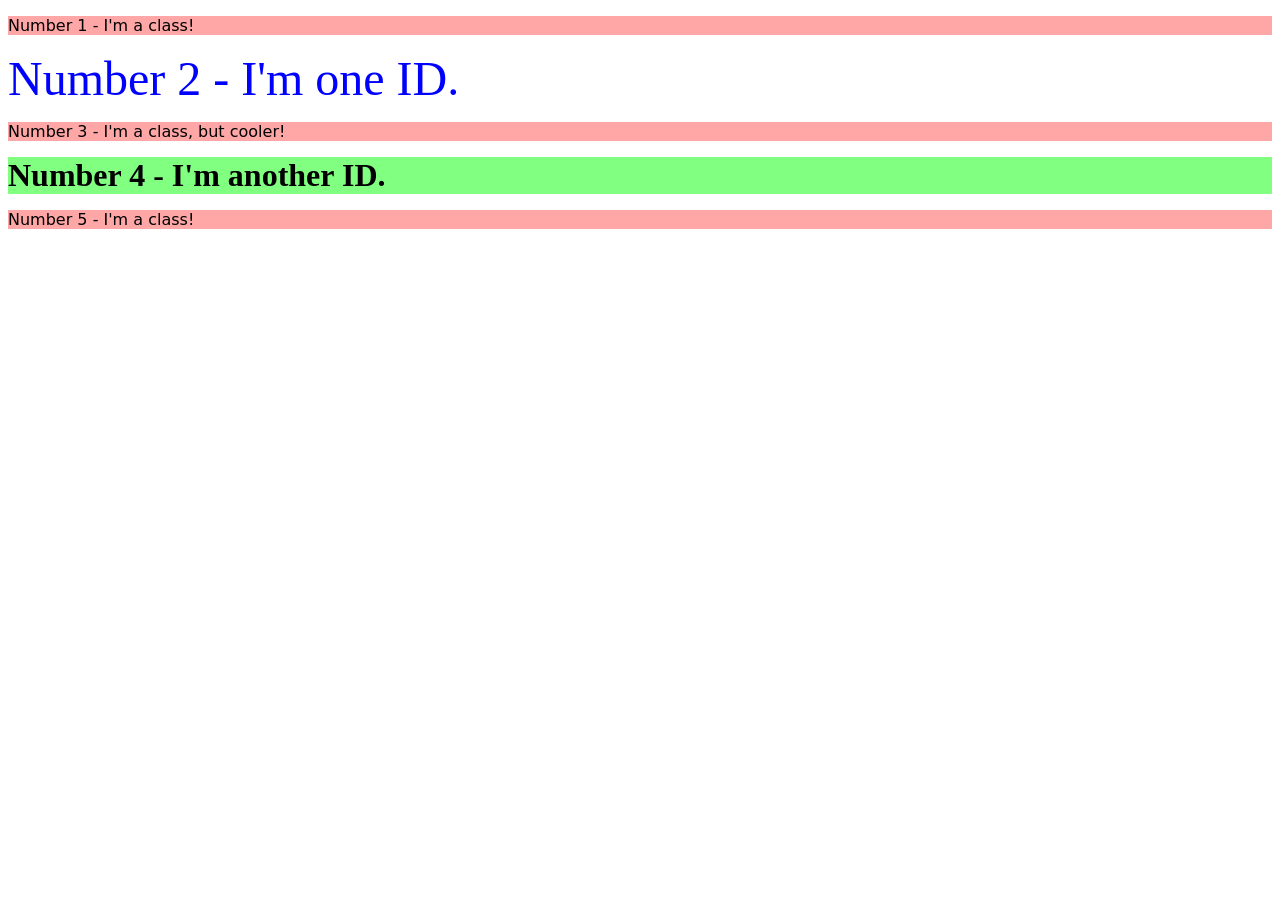
<file: foundations/intro-to-css/02-class-id-selectors/index.html>
<!DOCTYPE html>
<html lang="en">
  <head>
    <meta charset="UTF-8">
    <meta http-equiv="X-UA-Compatible" content="IE=edge">
    <meta name="viewport" content="width=device-width, initial-scale=1.0">
    <title>Class and ID Selectors</title>
    <link rel="stylesheet" href="style.css">

  </head>
  <body>
    <p class = "odd">Number 1 - I'm a class!</p>
    <div id = "two">Number 2 - I'm one ID.</div>
    <p class = "odd" "adjust-font-size">Number 3 - I'm a class, but cooler!</p>
    <div id ="four" class="adjust-font-size" >Number 4 - I'm another ID.</div>
    <p class = "odd">Number 5 - I'm a class!</p>
  </body>
</html>
</file>
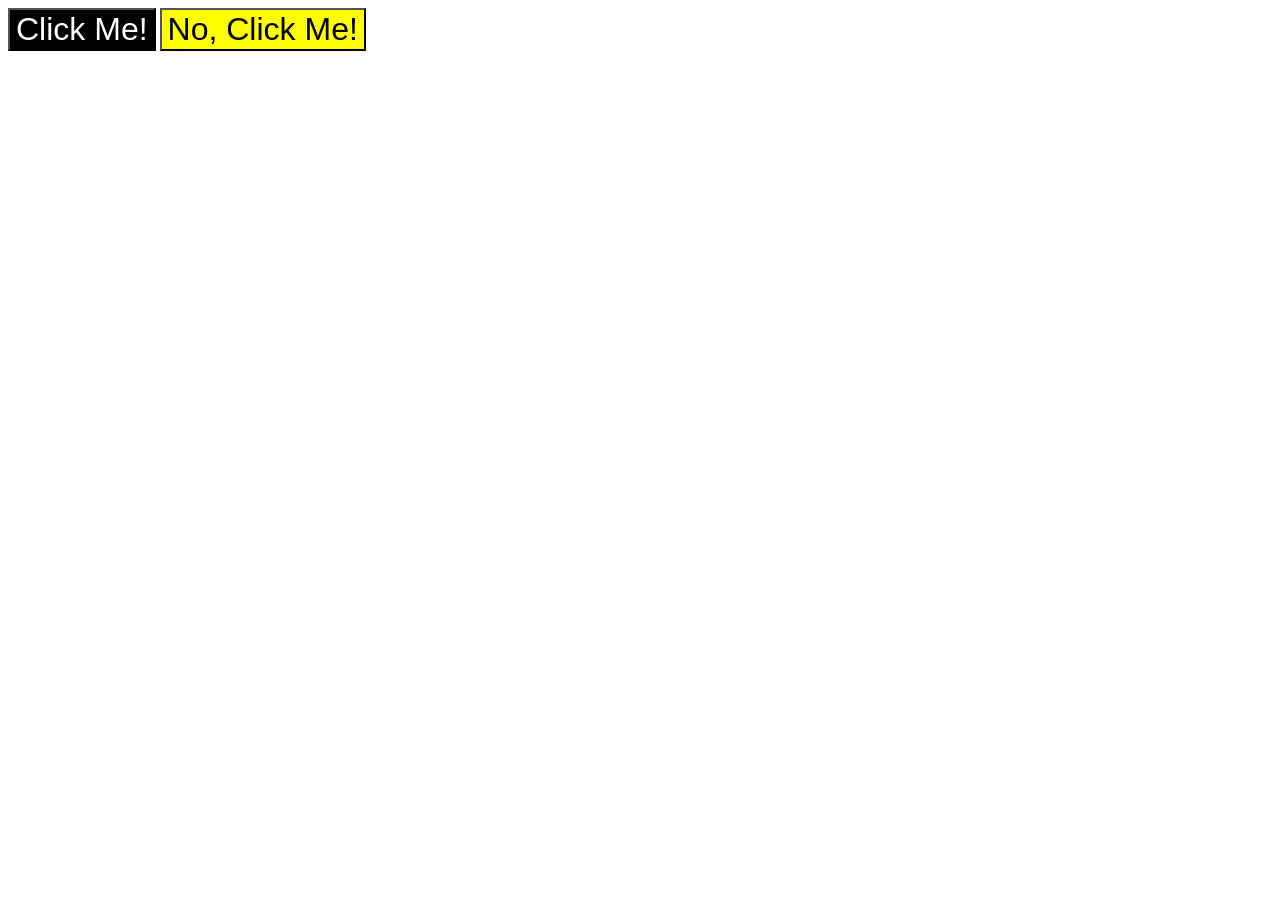
<file: foundations/intro-to-css/03-grouping-selectors/index.html>
<!DOCTYPE html>
<html lang="en">
  <head>
    <meta charset="UTF-8">
    <meta http-equiv="X-UA-Compatible" content="IE=edge">
    <meta name="viewport" content="width=device-width, initial-scale=1.0">
    <title>Grouping Selectors</title>
    <link rel="stylesheet" href="style.css">
  </head>
  <body>
    <button class = "inverted">Click Me!</button>
    <button class = "fancy">No, Click Me!</button>
  </body>
</html>
</file>
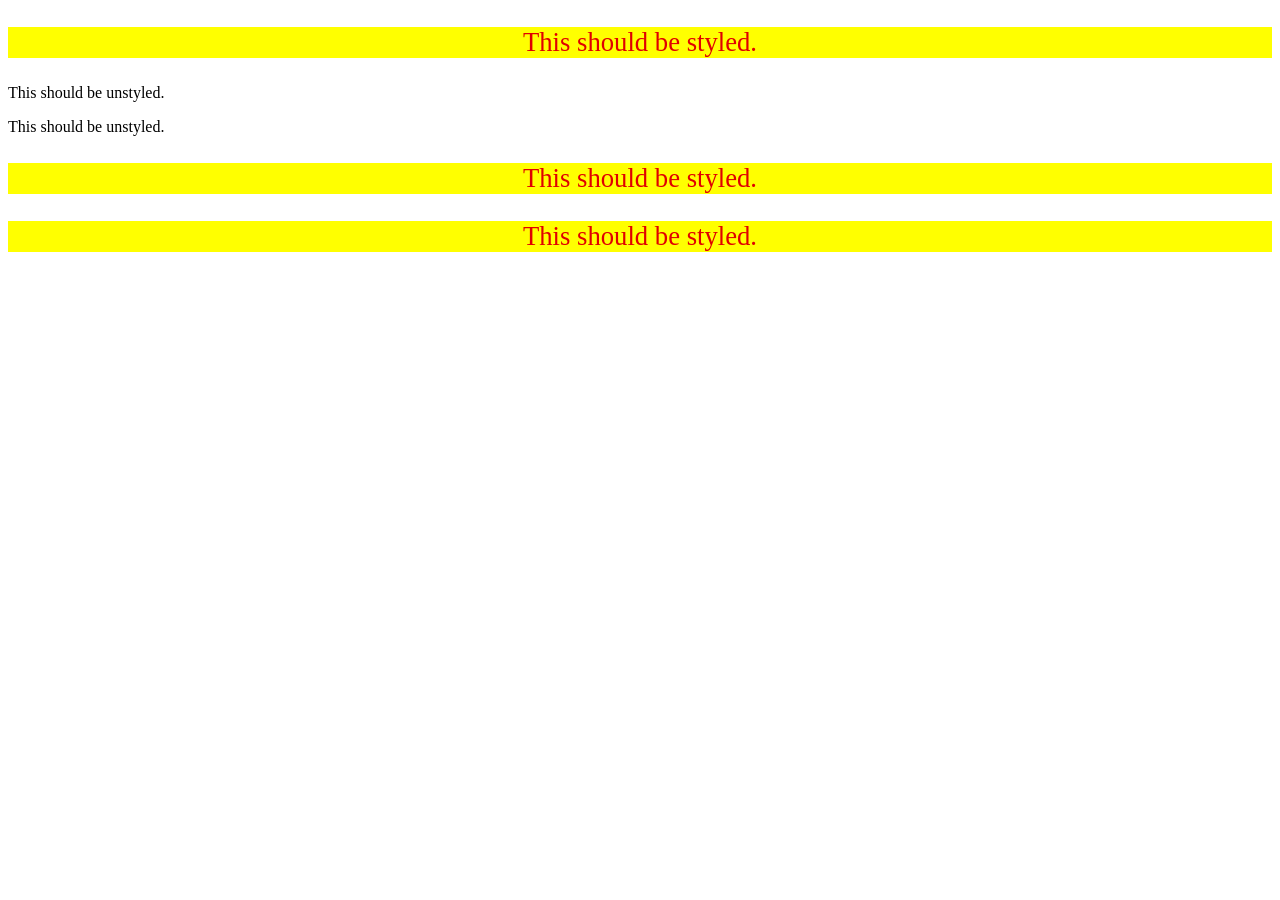
<file: foundations/intro-to-css/05-descendant-combinator/index.html>
<!DOCTYPE html>
<html lang="en">
  <head>
    <meta charset="UTF-8">
    <meta http-equiv="X-UA-Compatible" content="IE=edge">
    <meta name="viewport" content="width=device-width, initial-scale=1.0">
    <title>Descendant Combinator</title>
    <link rel="stylesheet" href="style.css">
  </head>
  <body>
    <div class="container"> 
      <p class="text">This should be styled.</p>
    </div>
    <p class="text">This should be unstyled.</p>
    <p class="text">This should be unstyled.</p>
    <div class="container">
      <p class="text">This should be styled.</p>
      <p class="text">This should be styled.</p>
    </div>
  </body>
</html>
</file>
<file: foundations/intro-to-css/02-class-id-selectors/style.css>
/* Add CSS Styling */
.odd{
    background-color: rgb(255, 167,167);
    font-family: Verdana, "DejaVu Sans", sans-serif;
}
.adjust-font-size{
    font-size: 24pt;

}
#two{
    color: #0000ff;
    font-size: 36pt;
}
#four {
    background-color: hsl(120, 100%, 75%);
    font-weight: bold;
}
</file>
<file: foundations/intro-to-css/03-grouping-selectors/style.css>
/* Add CSS Styling */
.inverted,
 .fancy{
    font-family: Helvetica,'Times New Roman',  sans-serif;
    font-size: 24pt;
    

}
.inverted{
    background-color: black;
    color: white;
}
.fancy{
    background-color: yellow;
}
</file>
<file: foundations/intro-to-css/05-descendant-combinator/style.css>
/* Add CSS Styling */
.container .text{
    background-color: yellow;
    color: #E00000;
    font-size: 20pt;
    text-align: center;

}
</file>
